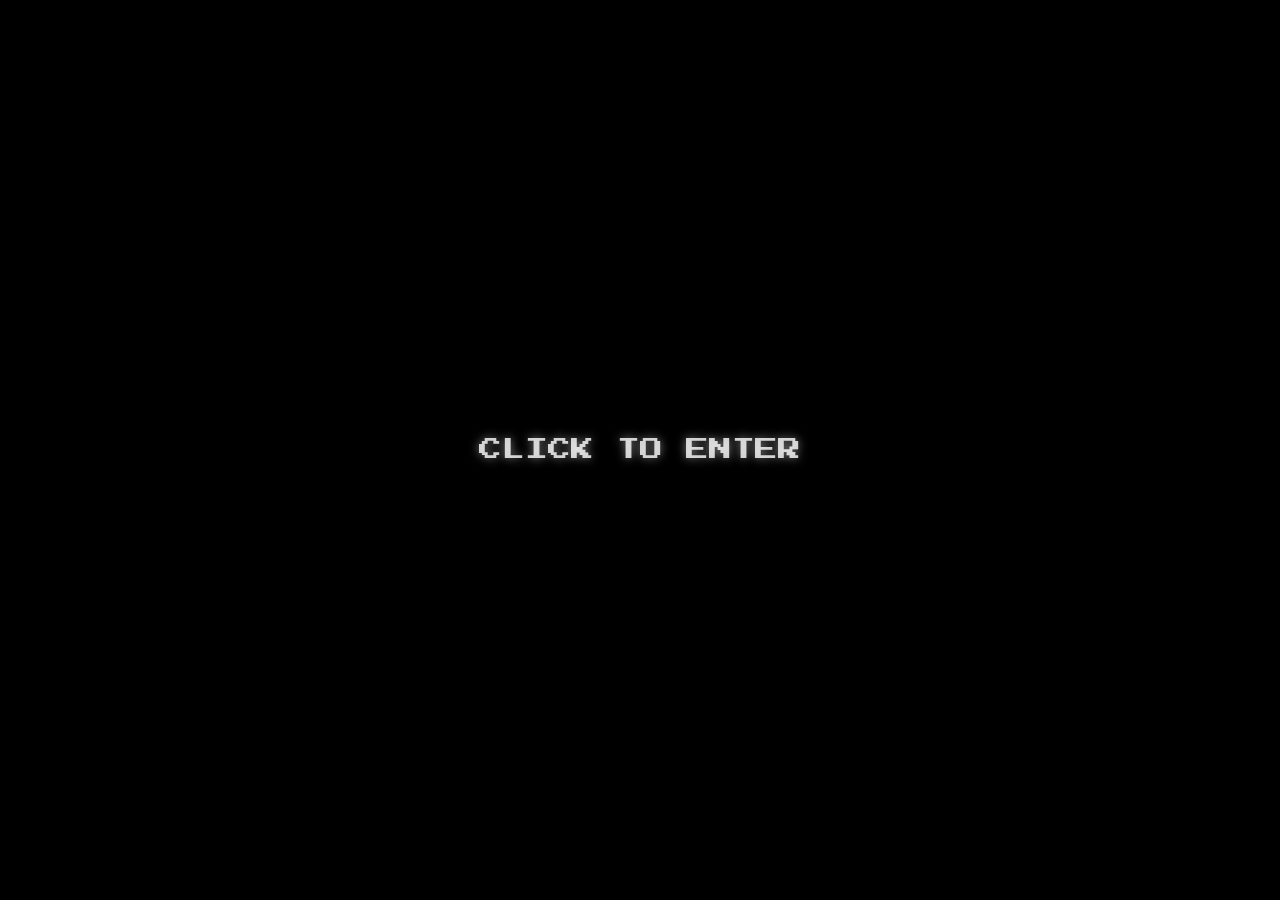
<file: coming.html>
<!DOCTYPE html>
<html lang="en">

<head>
  <meta charset="UTF-8">
  <meta name="viewport" content="width=device-width, initial-scale=1.0">
  <title>Coming Soon</title>
  <link href="https://fonts.googleapis.com/css2?family=Press+Start+2P&display=swap" rel="stylesheet">
  <style>
    @font-face {
      font-family: "Press Start 2P", sans-serif;
      src: url("Ambient.ttf");
    }

    body {
      background-color: black;
      background-size: cover;
      background-position: center;
      background-repeat: no-repeat;
      height: 100vh;
      margin: 0;
      overflow: hidden;
      display: flex;
      justify-content: center;
      align-items: center;
      transition: filter 0.5s;
    }

    #comingSoon {
      position: absolute;
      top: 50%;
      left: 50%;
      transform: translate(-50%, -50%);
      text-align: center;
      color: rgba(255, 255, 255, 0.8);
      font-size: 12px;
      font-family: "Press Start 2P", sans-serif;
      text-shadow: 0px 0px 10px rgba(255, 255, 255, 0.5);
    }

    p {
      font-size: 25px;
      color: #fbf9f9;
      text-transform: uppercase;
      line-height: 140%;
      text-shadow: 0 0 10px rgb(0, 8, 255);
    }

    h1 {
      color: #fbf9f9;
      text-transform: uppercase;
      line-height: 140%;
      text-shadow: 0 0 10px rgb(255, 0, 0);
    }

    @keyframes blink {
      0% {
        opacity: 1;
      }

      50% {
        opacity: 0;
      }

      100% {
        opacity: 1;
      }
    }

    #comingSoon p {
      animation: blink 3s infinite;
    }

    #entryButton {
      position: absolute;
      top: 0;
      left: 0;
      right: 0;
      bottom: 0;
      margin: 0;
      display: flex;
      justify-content: center;
      align-items: center;
      text-align: center;
      color: rgba(255, 255, 255, 0.8);
      font-size: 23px;
      font-family: "Press Start 2P", sans-serif;
      text-shadow: 0px 0px 10px rgba(255, 255, 255, 0.5);
      backdrop-filter: blur(10px);
      cursor: pointer;
    }

    #content {
      display: none;
    }
  </style>
</head>

<body>
  <div class="container">
    <p id="entryButton" class="enter">Click To Enter</p>
  </div>

  <div id="content">
    <div id="comingSoon">
      <h1> EVERYTHING IS ON THE BRINK OF <br> <br>TRANSFORMATION</h1>
      <BR><BR><BR><BR><BR>
      <p> <**| COMING SOON |**> </p>
      <BR><BR><BR>
    </div>
    <audio id="audio" controls loop style="display: none">
      <source src="skidee.xyz.mp3" type="audio/mp3" />
      Your browser does not support the audio tag.
    </audio>
  </div>

  <script>
    document.addEventListener("DOMContentLoaded", function () {
      var audio = document.getElementById("audio");

      function showContent() {
        var entryButton = document.getElementById("entryButton");
        var content = document.getElementById("content");

        entryButton.style.opacity = 0;
        entryButton.style.pointerEvents = "none";

        setTimeout(function () {
          entryButton.style.display = "none";
          content.style.display = "block";

          audio.play();

          document.body.style.overflow = "auto";
        }, 500);
      }

      document.getElementById("entryButton").addEventListener("click", showContent);
    });
  </script>
</body>

</html>
</file>
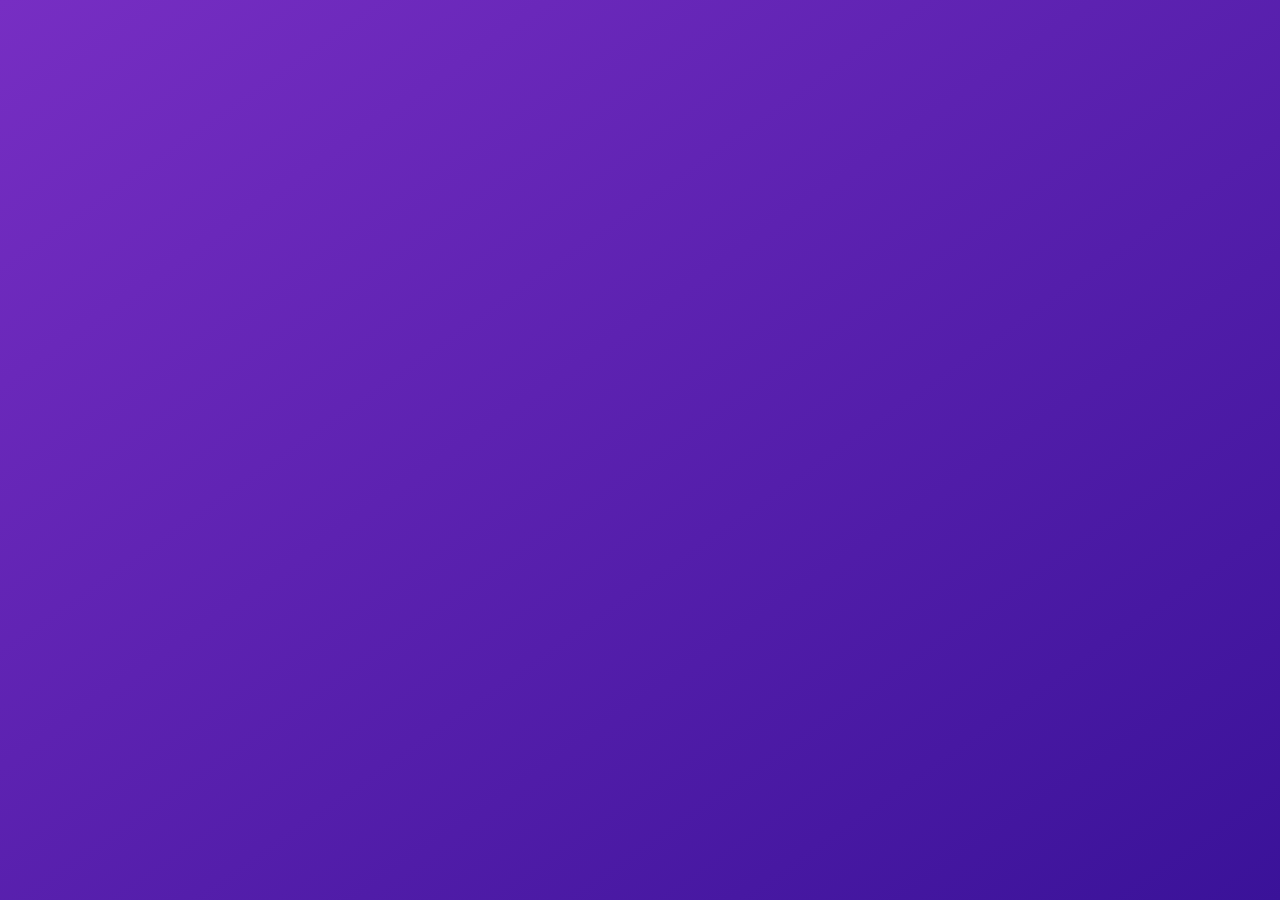
<file: hover.html>
<!DOCTYPE html>
<html lang='en' class=''>

<head>

  <meta charset='UTF-8'>
  <title>CodePen Demo</title>

  <meta name="robots" content="noindex">

  <link rel="shortcut icon" type="image/x-icon" href="https://cpwebassets.codepen.io/assets/favicon/favicon-aec34940fbc1a6e787974dcd360f2c6b63348d4b1f4e06c77743096d55480f33.ico">
  <link rel="mask-icon" href="https://cpwebassets.codepen.io/assets/favicon/logo-pin-b4b4269c16397ad2f0f7a01bcdf513a1994f4c94b8af2f191c09eb0d601762b1.svg" color="#111">
  <link rel="canonical" href="https://codepen.io/Hyperplexed/pen/OJdpEME?editors=0111">

  
  

  <style id="INLINE_PEN_STYLESHEET_ID">
    :root {
  --glow-rgb: 239 42 201;
}

body {
  background: linear-gradient(145deg, rgb(119, 46, 195), rgb(58, 18, 153));
  height: 100vh;
  overflow: hidden;
}

* {
  margin: 0;
  padding: 0;
  box-sizing: border-box;
}

.glow-point {
  position: absolute;
  box-shadow: 0rem 0rem 1.2rem 0.6rem rgb(var(--glow-rgb));
  pointer-events: none;
}

.star {
  position: absolute;
  z-index: 2;
  color: white;
  font-size: 1rem;
  animation-duration: 1500ms;
  animation-fill-mode: forwards;
  pointer-events: none;
}

@keyframes fall-1 {
  0% {
    transform: translate(0px, 0px) rotateX(45deg) rotateY(30deg) rotateZ(0deg) scale(0.25);
    opacity: 0;
  }
  
  5% {
    transform: translate(10px, -10px) rotateX(45deg) rotateY(30deg) rotateZ(0deg) scale(1);
    opacity: 1;
  }
  
  100% {
    transform: translate(25px, 200px) rotateX(180deg) rotateY(270deg) rotateZ(90deg) scale(1);
    opacity: 0;
  }
}

@keyframes fall-2 {
  0% {
    transform: translate(0px, 0px) rotateX(-20deg) rotateY(10deg) scale(0.25);
    opacity: 0;
  }
  
  10% {
    transform: translate(-10px, -5px) rotateX(-20deg) rotateY(10deg) scale(1);
    opacity: 1;
  }
  
  100% {
    transform: translate(-10px, 160px) rotateX(-90deg) rotateY(45deg) scale(0.25);
    opacity: 0;
  }
}

@keyframes fall-3 {
  0% {
    transform: translate(0px, 0px) rotateX(0deg) rotateY(45deg) scale(0.5);
    opacity: 0;
  }
  
  15% {
    transform: translate(7px, 5px) rotateX(0deg) rotateY(45deg) scale(1);
    opacity: 1;
  }
  
  100% {
    transform: translate(20px, 120px) rotateX(-180deg) rotateY(-90deg) scale(0.5);
    opacity: 0;
  }
}
  </style>

  
<script src="https://cpwebassets.codepen.io/assets/common/stopExecutionOnTimeout-2c7831bb44f98c1391d6a4ffda0e1fd302503391ca806e7fcc7b9b87197aec26.js"></script>
<script src="https://cpwebassets.codepen.io/assets/editor/iframe/iframeConsoleRunner-6d8bf8b4b479137260842506acbb12717dace0823c023e08b96360e60b0840d9.js"></script>
<script src="https://cpwebassets.codepen.io/assets/editor/iframe/iframeRefreshCSS-44fe83e49b63affec96918c9af88c0d80b209a862cf87ac46bc933074b8c557d.js"></script>
<script src="https://cpwebassets.codepen.io/assets/editor/iframe/iframeRuntimeErrors-4f205f2c14e769b448bcf477de2938c681660d5038bc464e3700256713ebe261.js"></script>
</head>

<body>
  <!-- 4 min Tutorial: https://youtu.be/G9207EJySaA -->
  
<script src="https://codepen.io/Hyperplexed/pen/xxYJYjM/54407644e24173ad6019b766443bf2a6.js"></script>
  <script  src="https://cdpn.io/cpe/boomboom/pen.js?key=pen.js-ae4459bd-defe-e48f-c796-63f9d0c3d8a4" crossorigin></script>
</body>

</html>
</file>
